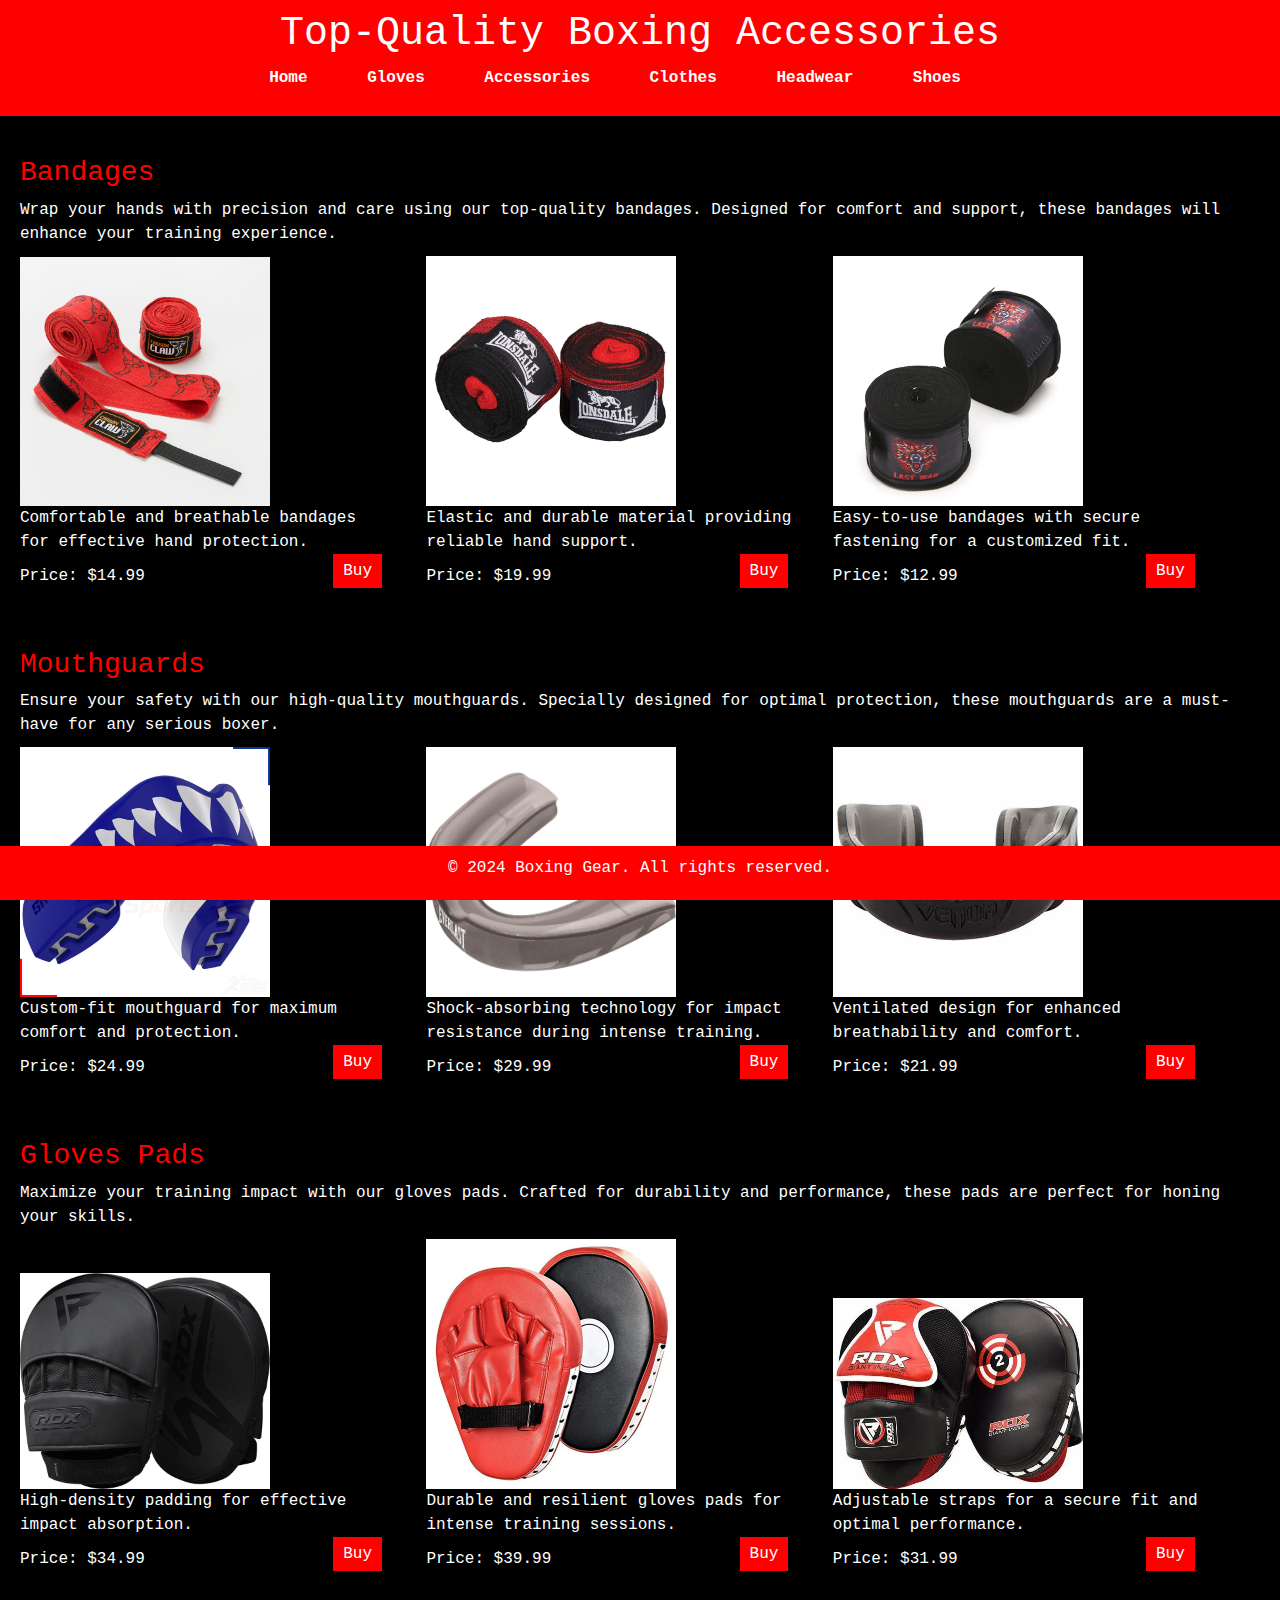
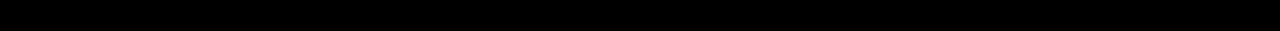
<file: pages/accessories.html>
<!DOCTYPE html>
<html lang="en">

<head>
    <meta charset="UTF-8">
    <meta name="viewport" content="width=device-width, initial-scale=1.0">
    <title>Boxing Gear - Accessories</title>

    <link href="https://cdn.jsdelivr.net/npm/bootstrap@5.1.3/dist/css/bootstrap.min.css" rel="stylesheet">
    <script src="https://cdn.jsdelivr.net/npm/bootstrap@5.1.3/dist/js/bootstrap.bundle.min.js"></script>

    <style>
        body, h1, h2, p, ul, li {
            margin: 5;
            padding: 0;
        }

        body {
            font-family: 'Courier New', Courier, monospace;
            background-color: #000;
            color: #fff;
        }

        header {
            background-color: #ff0000; 
            padding: 10px;
            text-align: center;
        }

        nav ul {
            list-style: none;
        }

        nav li {
            display: inline;
            margin-right: 50px;
        }

        nav a {
            text-decoration: none;
            color: #fff;
            font-weight: bold;
            font-size: 16px;
        }

        .product-category {
            padding: 20px;
        }

        .product {
            margin-bottom: 30px;
            display: inline-block;
            width: 30%; 
            margin-right: 2%; 
            position: relative;
        }

        .product img {
            max-width: 100%;
            height: auto;
        }

        .buy-button {
            position: absolute;
            bottom: 10px;
            right: 10px;
            background-color: #ff0000; 
            color: #fff;
            padding: 5px 10px;
            border: none;
            cursor: pointer;
        }

        .buy-button:hover {
            background-color: #990000; 
        }

        footer {
            background-color: #ff0000; 
            padding: 10px;
            text-align: center;
            position: fixed;
            bottom: 0;
            width: 100%;
        }

        h3 {
            color: #ff0000;
            margin-top: 20px;
        }

        p {
            margin-bottom: 10px;
        }

        .product h4 {
            color: #fff;
            margin-top: 10px;
        }

        nav a:hover {
            background-color: #fff;
            color: #000; 
            border-radius: 10px; 
            padding: 5px 10px; 
        }
    </style>
</head>

<body>
    <header>
        <h1>Top-Quality Boxing Accessories</h1>
        <nav>
            <ul>
                <li><a href="../index.html">Home</a></li>
                <li><a href="gloves.html">Gloves</a></li>
                <li><a href="accessories.html">Accessories</a></li>
                <li><a href="clothing.html">Clothes</a></li>
                <li><a href="headprotection.html">Headwear</a></li>
                <li><a href="shoes.html">Shoes</a></li>
            </ul>
        </nav>
    </header>

    <section class="product-category">
        <h3>Bandages</h3>
        <p>Wrap your hands with precision and care using our top-quality bandages. Designed for comfort and support, these bandages will enhance your training experience.</p>
        <div class="product">
            <img src="../Fotos/Band1.jpg" alt="Bandage 1" width="250" height="125">
            <p>Comfortable and breathable bandages for effective hand protection.</p>
            <p>Price: $14.99</p>
            <button class="buy-button" onclick="buyProduct('Bandage 1')">Buy</button>
        </div>

        <div class="product">
            <img src="../Fotos/Band2.jpg" alt="Bandage 2" width="250" height="125">
            <p>Elastic and durable material providing reliable hand support.</p>
            <p>Price: $19.99</p>
            <button class="buy-button" onclick="buyProduct('Bandage 2')">Buy</button>
        </div>

        <div class="product">
            <img src="../Fotos/band3.jpg" alt="Bandage 3" width="250" height="125">
            <p>Easy-to-use bandages with secure fastening for a customized fit.</p>
            <p>Price: $12.99</p>
            <button class="buy-button" onclick="buyProduct('Bandage 3')">Buy</button>
        </div>

        <h3>Mouthguards</h3>
        <p>Ensure your safety with our high-quality mouthguards. Specially designed for optimal protection, these mouthguards are a must-have for any serious boxer.</p>
        <div class="product">
            <img src="../Fotos/Mouth1.jpg" alt="Mouthguard 1" width="250" height="125">
            <p>Custom-fit mouthguard for maximum comfort and protection.</p>
            <p>Price: $24.99</p>
            <button class="buy-button" onclick="buyProduct('Mouthguard 1')">Buy</button>
        </div>

        <div class="product">
            <img src="../Fotos/Mouth2.jpg" alt="Mouthguard 2" width="250" height="125">
            <p>Shock-absorbing technology for impact resistance during intense training.</p>
            <p>Price: $29.99</p>
            <button class="buy-button" onclick="buyProduct('Mouthguard 2')">Buy</button>
        </div>

        <div class="product">
            <img src="../Fotos/Mouth3.jpg" alt="Mouthguard 3" width="250" height="125">
            <p>Ventilated design for enhanced breathability and comfort.</p>
            <p>Price: $21.99</p>
            <button class="buy-button" onclick="buyProduct('Mouthguard 3')">Buy</button>
        </div>

        <h3>Gloves Pads</h3>
        <p>Maximize your training impact with our gloves pads. Crafted for durability and performance, these pads are perfect for honing your skills.</p>
        <div class="product">
            <img src="../Fotos/pads1.jpg" alt="Gloves Pad 1" width="250" height="125">
            <p>High-density padding for effective impact absorption.</p>
            <p>Price: $34.99</p>
            <button class="buy-button" onclick="buyProduct('Gloves Pad 1')">Buy</button>
        </div>

        <div class="product">
            <img src="../Fotos/pads2.jpg" alt="Gloves Pad 2" width="250" height="125">
            <p>Durable and resilient gloves pads for intense training sessions.</p>
            <p>Price: $39.99</p>
            <button class="buy-button" onclick="buyProduct('Gloves Pad 2')">Buy</button>
        </div>

        <div class="product">
            <img src="../Fotos/pads3.jpg" alt="Gloves Pad 3" width="250" height="125">
            <p>Adjustable straps for a secure fit and optimal performance.</p>
            <p>Price: $31.99</p>
            <button class="buy-button" onclick="buyProduct('Gloves Pad 3')">Buy</button>
        </div>

    </section>

    <footer>
        <p>&copy; 2024 Boxing Gear. All rights reserved.</p>
    </footer>

    <script>
        function buyProduct(productName) {
            alert('Clicked Buy for ' + productName);
        }
    </script>
</body>

</html>
</file>
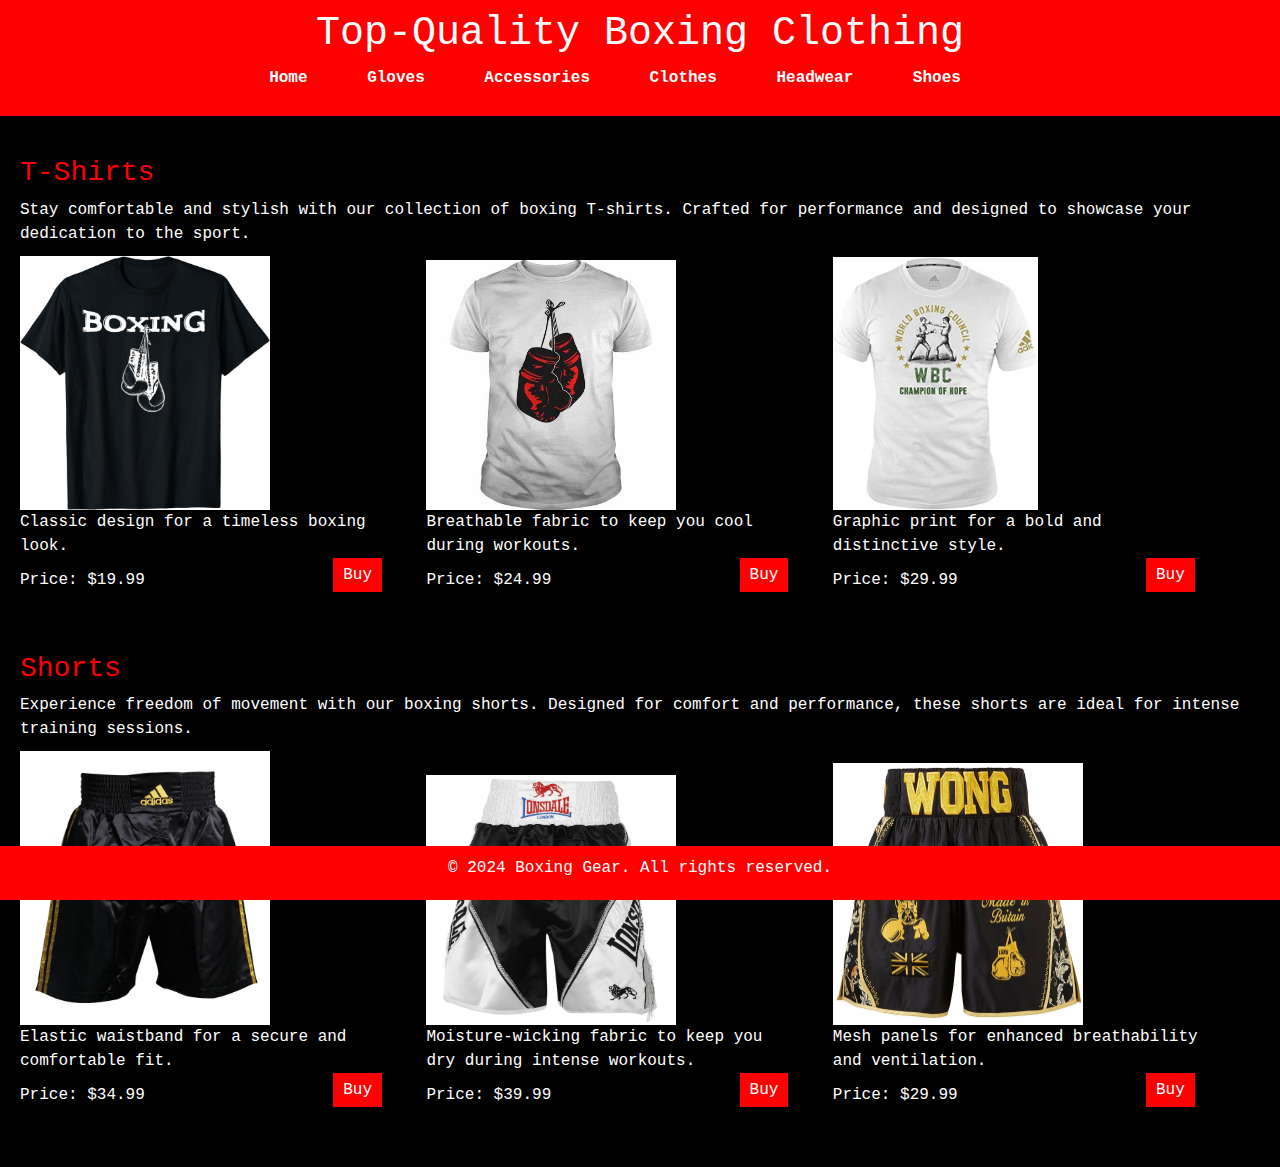
<file: pages/clothing.html>
<!DOCTYPE html>
<html lang="en">

<head>
    <meta charset="UTF-8">
    <meta name="viewport" content="width=device-width, initial-scale=1.0">
    <title>Boxing Gear - Clothing</title>
    
    <link href="https://cdn.jsdelivr.net/npm/bootstrap@5.1.3/dist/css/bootstrap.min.css" rel="stylesheet">
    <script src="https://cdn.jsdelivr.net/npm/bootstrap@5.1.3/dist/js/bootstrap.bundle.min.js"></script>

    <style>
        body, h1, h2, p, ul, li {
            margin: 5;
            padding: 0;
        }

        body {
            font-family: 'Courier New', Courier, monospace;
            background-color: #000;
            color: #fff;
        }

        header {
            background-color: #ff0000; 
            padding: 10px;
            text-align: center;
        }

        nav ul {
            list-style: none;
        }

        nav li {
            display: inline;
            margin-right: 50px;
        }

        nav a {
            text-decoration: none;
            color: #fff;
            font-weight: bold;
            font-size: 16px;
        }

        .product-category {
            padding: 20px;
        }

        .product {
            margin-bottom: 30px;
            display: inline-block;
            width: 30%; 
            margin-right: 2%; 
            position: relative;
        }

        .product img {
            max-width: 100%;
            height: auto;
        }

        .buy-button {
            position: absolute;
            bottom: 10px;
            right: 10px;
            background-color: #ff0000; 
            color: #fff;
            padding: 5px 10px;
            border: none;
            cursor: pointer;
        }

        .buy-button:hover {
            background-color: #990000; 
        }

        footer {
            background-color: #ff0000; 
            padding: 10px;
            text-align: center;
            position: fixed;
            bottom: 0;
            width: 100%;
        }

        h3 {
            color: #ff0000;
            margin-top: 20px;
        }

        p {
            margin-bottom: 10px;
        }

        .product h4 {
            color: #fff;
            margin-top: 10px;
        }

        nav a:hover {
            background-color: #fff;
            color: #000; 
            border-radius: 10px; 
            padding: 5px 10px; 
        }
    </style>
</head>

<body>
    <header>
        <h1>Top-Quality Boxing Clothing</h1>
        <nav>
            <ul>
                <li><a href="../index.html">Home</a></li>
                <li><a href="gloves.html">Gloves</a></li>
                <li><a href="accessories.html">Accessories</a></li>
                <li><a href="clothing.html">Clothes</a></li>
                <li><a href="headprotection.html">Headwear</a></li>
                <li><a href="shoes.html">Shoes</a></li>
            </ul>
        </nav>
    </header>

    <section class="product-category">
        <h3>T-Shirts</h3>
        <p>Stay comfortable and stylish with our collection of boxing T-shirts. Crafted for performance and designed to showcase your dedication to the sport.</p>
        <div class="product">
            <img src="../Fotos/shirt1.jpg" alt="T-Shirt 1" width="250" height="125">
            <p>Classic design for a timeless boxing look.</p>
            <p>Price: $19.99</p>
            <button class="buy-button" onclick="buyProduct('T-Shirt 1')">Buy</button>
        </div>

        <div class="product">
            <img src="../Fotos/shirt2.jpg" alt="T-Shirt 2" width="250" height="125">
            <p>Breathable fabric to keep you cool during workouts.</p>
            <p>Price: $24.99</p>
            <button class="buy-button" onclick="buyProduct('T-Shirt 2')">Buy</button>
        </div>

        <div class="product">
            <img src="../Fotos/shirt3.jpg" alt="T-Shirt 3" width="205" height="125">
            <p>Graphic print for a bold and distinctive style.</p>
            <p>Price: $29.99</p>
            <button class="buy-button" onclick="buyProduct('T-Shirt 3')">Buy</button>
        </div>

        <h3>Shorts</h3>
        <p>Experience freedom of movement with our boxing shorts. Designed for comfort and performance, these shorts are ideal for intense training sessions.</p>
        <div class="product">
            <img src="../Fotos/Short1.jpg" alt="Shorts 1" width="250" height="125">
            <p>Elastic waistband for a secure and comfortable fit.</p>
            <p>Price: $34.99</p>
            <button class="buy-button" onclick="buyProduct('Shorts 1')">Buy</button>
        </div>

        <div class="product">
            <img src="../Fotos/Short2.jpg" alt="Shorts 2" width="250" height="125">
            <p>Moisture-wicking fabric to keep you dry during intense workouts.</p>
            <p>Price: $39.99</p>
            <button class="buy-button" onclick="buyProduct('Shorts 2')">Buy</button>
        </div>

        <div class="product">
            <img src="../Fotos/Short3.jpg" alt="Shorts 3" width="250" height="125">
            <p>Mesh panels for enhanced breathability and ventilation.</p>
            <p>Price: $29.99</p>
            <button class="buy-button" onclick="buyProduct('Shorts 3')">Buy</button>
        </div>

    </section>

    <footer>
        <p>&copy; 2024 Boxing Gear. All rights reserved.</p>
    </footer>

    <script>
        function buyProduct(productName) {
            alert('Clicked Buy for ' + productName);
        }
    </script>
</body>

</html>
</file>
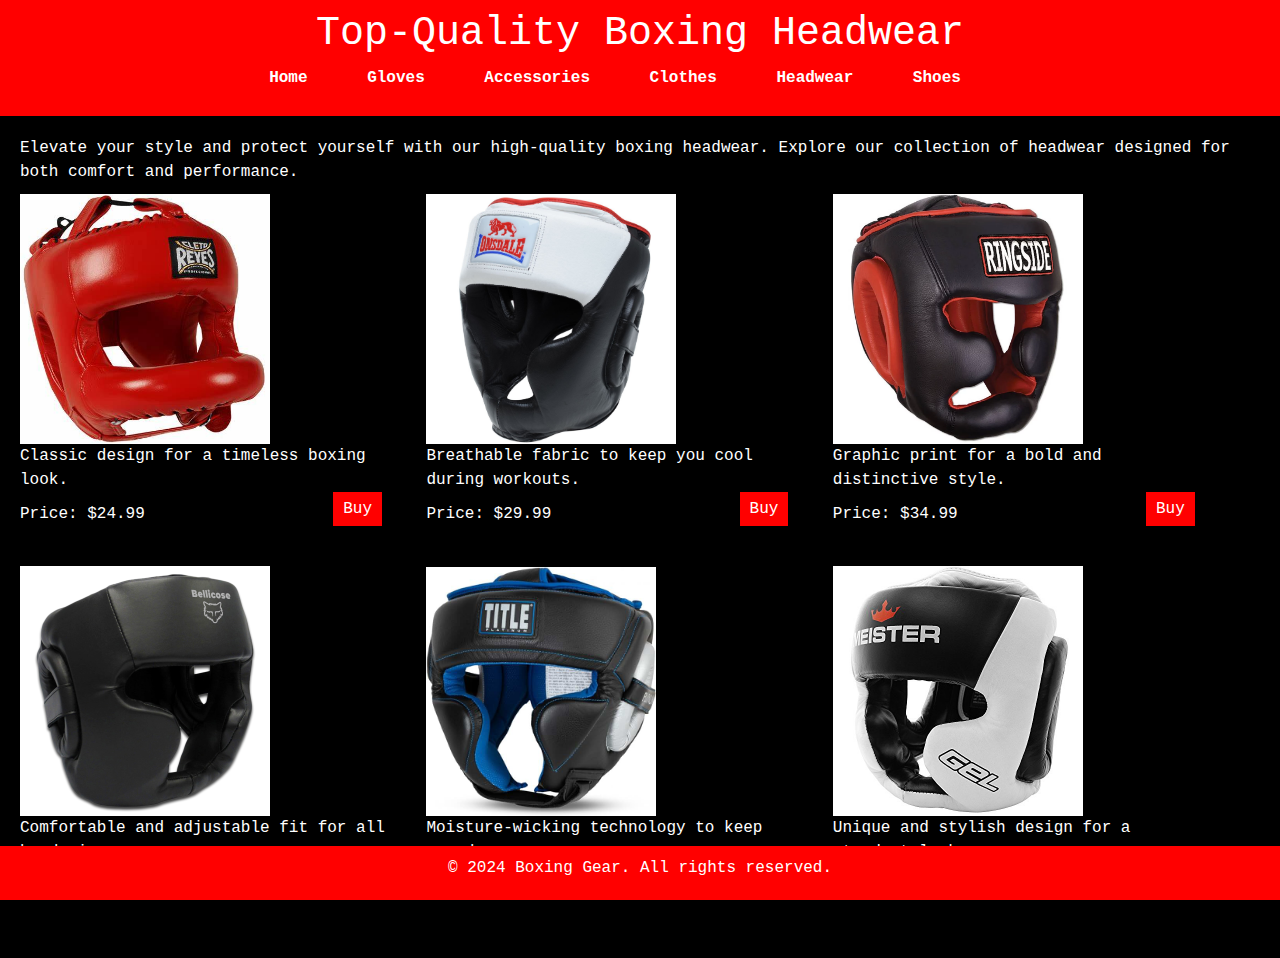
<file: pages/headprotection.html>
<!DOCTYPE html>
<html lang="en">

<head>
    <meta charset="UTF-8">
    <meta name="viewport" content="width=device-width, initial-scale=1.0">
    <title>Boxing Gear - Headwear</title>
  
    <link href="https://cdn.jsdelivr.net/npm/bootstrap@5.1.3/dist/css/bootstrap.min.css" rel="stylesheet">
    <script src="https://cdn.jsdelivr.net/npm/bootstrap@5.1.3/dist/js/bootstrap.bundle.min.js"></script>

    <style>
        body, h1, h2, p, ul, li {
            margin: 5;
            padding: 0;
        }

        body {
            font-family: 'Courier New', Courier, monospace;
            background-color: #000;
            color: #fff;
        }

        header {
            background-color: #ff0000; 
            padding: 10px;
            text-align: center;
        }

        nav ul {
            list-style: none;
        }

        nav li {
            display: inline;
            margin-right: 50px;
        }

        nav a {
            text-decoration: none;
            color: #fff;
            font-weight: bold;
            font-size: 16px;
        }

        .product-category {
            padding: 20px;
        }

        .product {
            margin-bottom: 30px;
            display: inline-block;
            width: 30%; 
            margin-right: 2%; 
            position: relative;
        }

        .product img {
            max-width: 100%;
            height: auto;
        }

        .buy-button {
            position: absolute;
            bottom: 10px;
            right: 10px;
            background-color: #ff0000; 
            color: #fff;
            padding: 5px 10px;
            border: none;
            cursor: pointer;
        }

        .buy-button:hover {
            background-color: #990000; 
        }

        footer {
            background-color: #ff0000; 
            padding: 10px;
            text-align: center;
            position: fixed;
            bottom: 0;
            width: 100%;
        }

       
        h3 {
            color: #ff0000;
            margin-top: 20px;
        }

        p {
            margin-bottom: 10px;
        }

        .product h4 {
            color: #fff;
            margin-top: 10px;
        }
        nav a:hover {
            background-color: #fff;
            color: #000; 
            border-radius: 10px; 
            padding: 5px 10px; 
        }

    </style>
</head>

<body>
    <header>
        <h1>Top-Quality Boxing Headwear</h1>
        <nav>
            <ul>
                <li><a href="../index.html">Home</a></li>
                <li><a href="gloves.html">Gloves</a></li>
                <li><a href="accessories.html">Accessories</a></li>
                <li><a href="clothing.html">Clothes</a></li>
                <li><a href="headprotection.html">Headwear</a></li>
                <li><a href="shoes.html">Shoes</a></li>
            </ul>
        </nav>
    </header>

    <section class="product-category">
       
        <p>Elevate your style and protect yourself with our high-quality boxing headwear. Explore our collection of headwear designed for both comfort and performance.</p>
        
        <div class="product">
            <img src="../Fotos/head1.jpg" alt="Headwear 1" width="250" height="125">
            <p>Classic design for a timeless boxing look.</p>
            <p>Price: $24.99</p>
            <button class="buy-button" onclick="buyProduct('Headwear 1')">Buy</button>
        </div>

        <div class="product">
            <img src="../Fotos/head2.jpg" alt="Headwear 2" width="250" height="125">
            <p>Breathable fabric to keep you cool during workouts.</p>
            <p>Price: $29.99</p>
            <button class="buy-button" onclick="buyProduct('Headwear 2')">Buy</button>
        </div>

        <div class="product">
            <img src="../Fotos/head3.jpg" alt="Headwear 3" width="250" height="125">
            <p>Graphic print for a bold and distinctive style.</p>
            <p>Price: $34.99</p>
            <button class="buy-button" onclick="buyProduct('Headwear 3')">Buy</button>
        </div>

        <div class="product">
            <img src="../Fotos/head4.jpg" alt="Headwear 4" width="250" height="125">
            <p>Comfortable and adjustable fit for all head sizes.</p>
            <p>Price: $27.99</p>
            <button class="buy-button" onclick="buyProduct('Headwear 4')">Buy</button>
        </div>

        <div class="product">
            <img src="../Fotos/head5.jpg" alt="Headwear 5" width="230" height="125">
            <p>Moisture-wicking technology to keep you dry.</p>
            <p>Price: $32.99</p>
            <button class="buy-button" onclick="buyProduct('Headwear 5')">Buy</button>
        </div>

        <div class="product">
            <img src="../Fotos/head6.jpg" alt="Headwear 6" width="250" height="125">
            <p>Unique and stylish design for a standout look.</p>
            <p>Price: $39.99</p>
            <button class="buy-button" onclick="buyProduct('Headwear 6')">Buy</button>
        </div>

    </section>

    <footer>
        <p>&copy; 2024 Boxing Gear. All rights reserved.</p>
    </footer>

    <script>
        function buyProduct(productName) {
            alert('Clicked Buy for ' + productName);
        }
    </script>
</body>

</html>
</file>
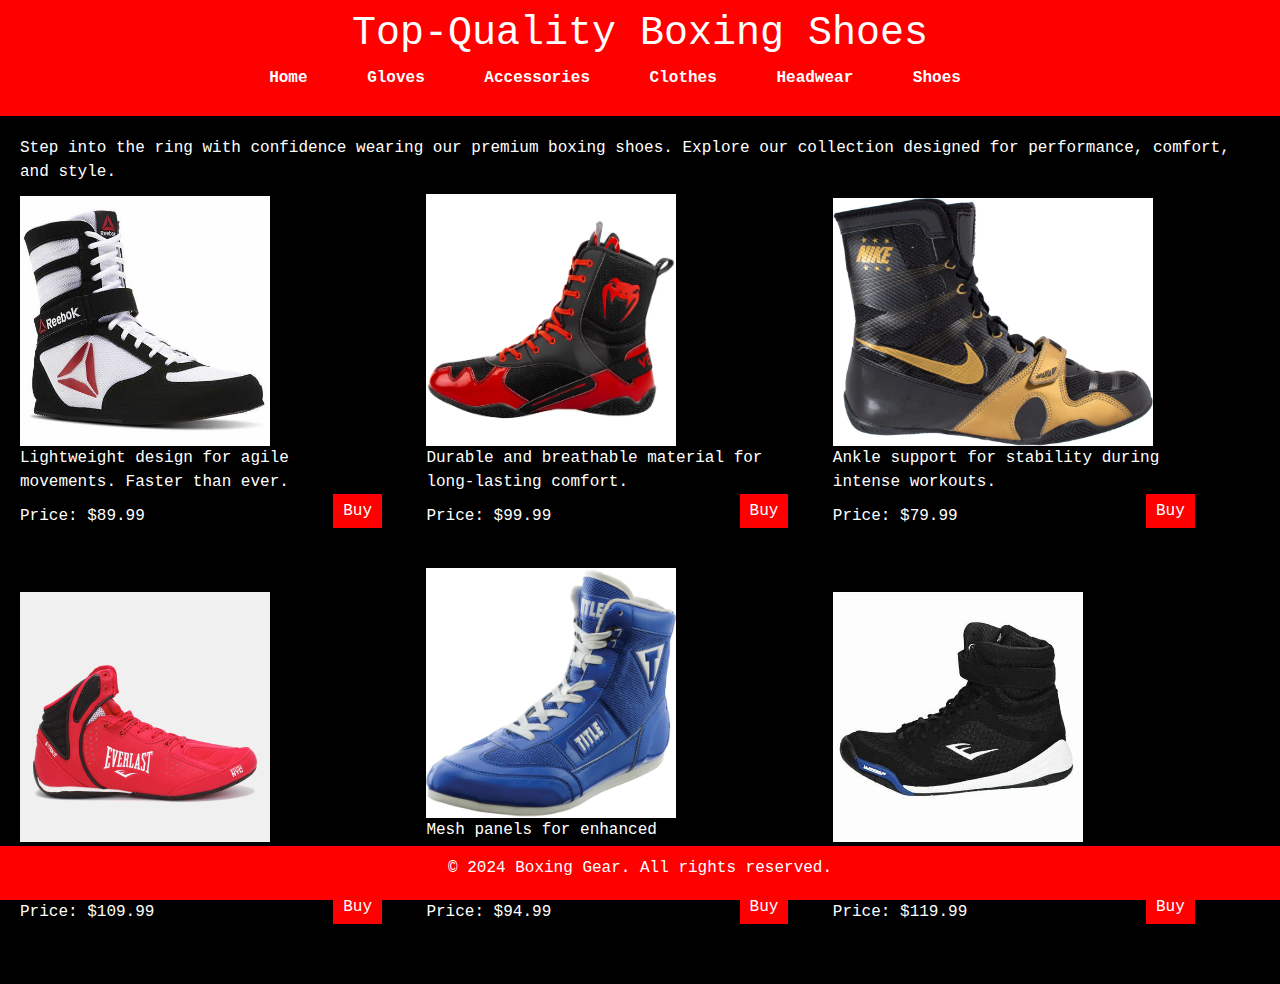
<file: pages/shoes.html>
<!DOCTYPE html>
<html lang="en">

<head>
    <meta charset="UTF-8">
    <meta name="viewport" content="width=device-width, initial-scale=1.0">
    <title>Boxing Gear - Shoes</title>
    
    <link href="https://cdn.jsdelivr.net/npm/bootstrap@5.1.3/dist/css/bootstrap.min.css" rel="stylesheet">
    <script src="https://cdn.jsdelivr.net/npm/bootstrap@5.1.3/dist/js/bootstrap.bundle.min.js"></script>

    <style>
        body, h1, h2, p, ul, li {
            margin: 5;
            padding: 0;
        }

        body {
            font-family: 'Courier New', Courier, monospace;
            background-color: #000;
            color: #fff;
        }

        header {
            background-color: #ff0000; 
            padding: 10px;
            text-align: center;
        }

        nav ul {
            list-style: none;
        }

        nav li {
            display: inline;
            margin-right: 50px;
        }

        nav a {
            text-decoration: none;
            color: #fff;
            font-weight: bold;
            font-size: 16px;
        }

        .product-category {
            padding: 20px;
        }

        .product {
            margin-bottom: 30px;
            display: inline-block;
            width: 30%; 
            margin-right: 2%; 
            position: relative;
        }

        .product img {
            max-width: 100%;
            height: auto;
        }

        .buy-button {
            position: absolute;
            bottom: 10px;
            right: 10px;
            background-color: #ff0000; 
            color: #fff;
            padding: 5px 10px;
            border: none;
            cursor: pointer;
        }

        .buy-button:hover {
            background-color: #990000; 
        }

        footer {
            background-color: #ff0000; 
            padding: 10px;
            text-align: center;
            position: fixed;
            bottom: 0;
            width: 100%;
        }

       
        h3 {
            color: #ff0000;
            margin-top: 20px;
        }

        p {
            margin-bottom: 10px;
        }

        .product h4 {
            color: #fff;
            margin-top: 10px;
        }
        nav a:hover {
            background-color: #fff;
            color: #000; 
            border-radius: 10px; 
            padding: 5px 10px; 
        }

    </style>
</head>

<body>
    <header>
        <h1>Top-Quality Boxing Shoes</h1>
        <nav>
            <ul>
                <li><a href="../index.html">Home</a></li>
                <li><a href="gloves.html">Gloves</a></li>
                <li><a href="accessories.html">Accessories</a></li>
                <li><a href="clothing.html">Clothes</a></li>
                <li><a href="headprotection.html">Headwear</a></li>
                <li><a href="shoes.html">Shoes</a></li>
            </ul>
        </nav>
    </header>

    <section class="product-category">
       
        <p>Step into the ring with confidence wearing our premium boxing shoes. Explore our collection designed for performance, comfort, and style.</p>
        
        <div class="product">
            <img src="../Fotos/shoes1.jpg" alt="Boxing Shoe 1" width="250" height="125">
            <p>Lightweight design for agile movements. Faster than ever. </p>
            <p>Price: $89.99</p>
            <button class="buy-button" onclick="buyProduct('Boxing Shoe 1')">Buy</button>
        </div>

        <div class="product">
            <img src="../Fotos/shoes2.jpg" alt="Boxing Shoe 2" width="250" height="125">
            <p>Durable and breathable material for long-lasting comfort.</p>
            <p>Price: $99.99</p>
            <button class="buy-button" onclick="buyProduct('Boxing Shoe 2')">Buy</button>
        </div>

        <div class="product">
            <img src="../Fotos/shoes3.jpg" alt="Boxing Shoe 3" width="320" height="125">
            <p>Ankle support for stability during intense workouts.</p>
            <p>Price: $79.99</p>
            <button class="buy-button" onclick="buyProduct('Boxing Shoe 3')">Buy</button>
        </div>

        <div class="product">
            <img src="../Fotos/shoes4.jpg" alt="Boxing Shoe 4" width="250" height="125">
            <p>Traction outsole for superior grip in the ring.</p>
            <p>Price: $109.99</p>
            <button class="buy-button" onclick="buyProduct('Boxing Shoe 4')">Buy</button>
        </div>

        <div class="product">
            <img src="../Fotos/shoes5.jpg" alt="Boxing Shoe 5" width="250" height="125">
            <p>Mesh panels for enhanced breathability. Very light for a lot of movement.</p>
            <p>Price: $94.99</p>
            <button class="buy-button" onclick="buyProduct('Boxing Shoe 5')">Buy</button>
        </div>

        <div class="product">
            <img src="../Fotos/shoes6.jpg" alt="Boxing Shoe 6" width="250" height="125">
            <p>Secure lace-up closure for a customizable fit.</p>
            <p>Price: $119.99</p>
            <button class="buy-button" onclick="buyProduct('Boxing Shoe 6')">Buy</button>
        </div>

    </section>

    <footer>
        <p>&copy; 2024 Boxing Gear. All rights reserved.</p>
    </footer>

    <script>
        function buyProduct(productName) {
            alert('Clicked Buy for ' + productName);
        }
    </script>
</body>

</html>
</file>
